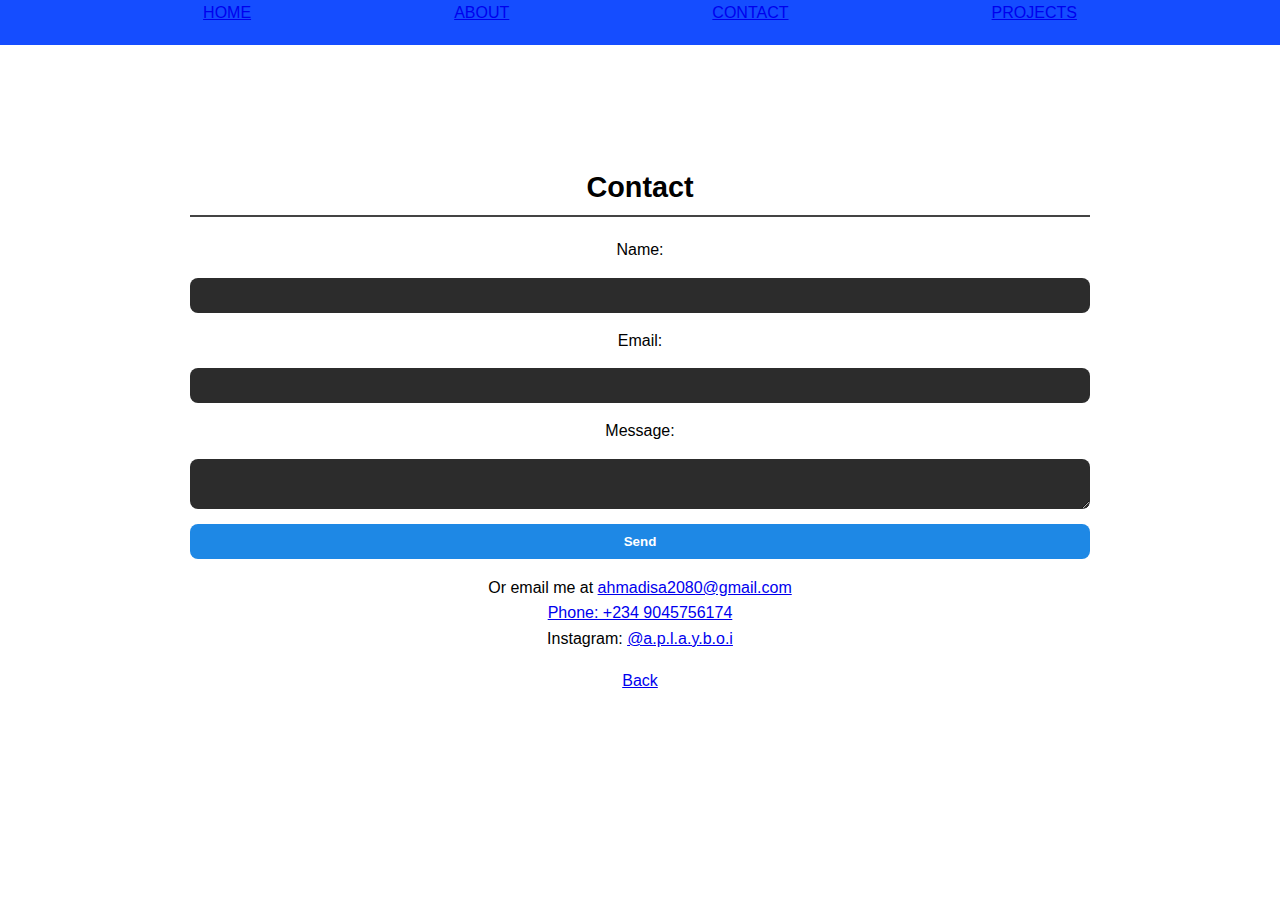
<file: contact.html>
<!DOCTYPE html>
<html lang="en">
<head>
    <link rel="stylesheet" href="portfolio.css">
    <meta charset="UTF-8">
    <title>Page title</title>
</head>
<body>
      <nav class="general-all">
        
        <div class="left"><a href="index.html">HOME</a></div>
        <a href="about.html">ABOUT</a>
   <div class="middle" >   <a href="contact.html">CONTACT</a></div>
    <div class="right">    <a href="project.html">PROJECTS</a></div>
    </nav>
    <section class="contact fade-in">
    <h2 class="section-title">Contact</h2>
    <form id="contact-form">
      <label for="name">Name:</label>
      <input type="text" id="name" name="name" required />

      <label for="email">Email:</label>
      <input type="email" id="email" name="email" required />

      <label for="message">Message:</label>
      <textarea id="message" name="message" required></textarea>

      <button type="submit">Send</button>
    </form>

    <p class="contact-info">
      Or email me at <a href="mailto:ahmadisa2080@gmail.com">ahmadisa2080@gmail.com</a><br />
   <a href="tel:+2347089293646"> Phone: +234 9045756174</a>
   <br />
      Instagram: <a href="https://www.instagram.com/a.p.l.a.y.b.o.i?igsh=MWk3aWNkcG9tZGZjeg%3D%3D&utm_source=qr" target="_blank">@a.p.l.a.y.b.o.i</a>
    </p>
    <a href="index.html">Back</a>
  </section>
   
</body>
</html>
</file>
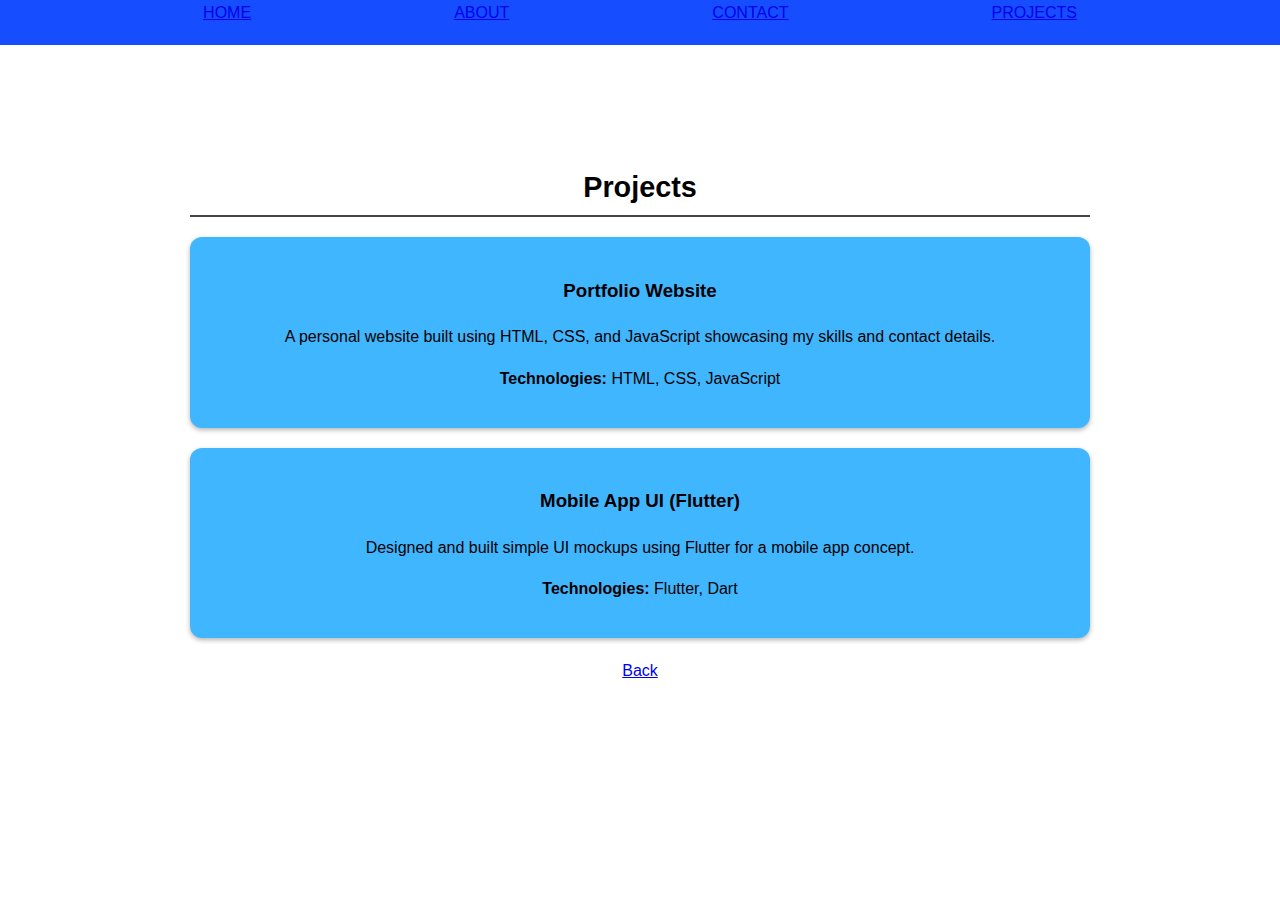
<file: project.html>
<!DOCTYPE html>
<html lang="en">
<head> 
    <link rel="stylesheet" href="portfolio.css">
    <meta charset="UTF-8">
    <title>Page title</title>
</head>
<body>
      <nav class="general-all">
        
        <div class="left"><a href="index.html">HOME</a></div>
        <a href="about.html">ABOUT</a>
   <div class="middle" >   <a href="contact.html">CONTACT</a></div>
    <div class="right">    <a href="project.html">PROJECTS</a></div>
    </nav>
    <section class="projects fade-in">
    <h2 class="section-title">Projects</h2>
    <div class="project">
      <h3>Portfolio Website</h3>
      <p>A personal website built using HTML, CSS, and JavaScript showcasing my skills and contact details.</p>
      <p><strong>Technologies:</strong> HTML, CSS, JavaScript</p>
    </div>
    <div class="project">
      <h3>Mobile App UI (Flutter)</h3>
      <p>Designed and built simple UI mockups using Flutter for a mobile app concept.</p>
      <p><strong>Technologies:</strong> Flutter, Dart</p>
    </div>
    <a href="index.html">Back</a>
  </section>

  
   
</body>
</html>
</file>
<file: portfolio.css>
/* General Styles */
body {
    font-family: 'Inter', sans-serif;
    background-color:white;
    padding-top :70px;
    color: gray#333;
    margin: 0;
    text-align: center;
    line-height: 1.6;
    
}
 
.general-all{

    height:45px;
    display:flex;
    position: fixed;
    flex-direction:row;
    top:0;
    left:0px;
    right:0px;
    justify-content:space-evenly;
    background-color:#154dff;
    z-index:2;
    
}

header, section {
    max-width: 900px;
    margin: auto;
    padding: 40px 20px;
   
}

img {
    width: 150px;
    height: 150px;
    border-radius: 50%;
    object-fit: cover;
    
    
}

h1 {
    font-size: 2.5rem;
    margin-top: 20px;
    text-align: center;
}

.role {
    text-align: center;
    color: #999;
}

.section-title {
    font-size: 1.8rem;
    border-bottom: 2px solid #444;
    padding-bottom: 5px;
    margin-bottom: 20px;
}

.skills-list {
    display: flex;
    flex-wrap: wrap;
    gap: 15px;
    list-style: none;
    padding: 0;
}

.skills-list li {
    background: #1e88e5;
    padding: 8px 16px;
    border-radius: 20px;
    font-weight: bold;
}

.project {
    background: #40b6ff;
    padding: 20px;
    border-radius: 12px;
    margin-bottom: 20px;
    box-shadow: 0 2px 5px rgba(0, 0, 0, 0.3);
}

form {
    display: flex;
    flex-direction: column;
    gap: 15px;
}

input, textarea {
    padding: 10px;
    border: none;
    border-radius: 8px;
    background-color: #2c2c2c;
    color: #fff;
}

button {
    background-color: #1e88e5;
    color: white;
    padding: 10px;
    border: none;
    border-radius: 8px;
    font-weight: bold;
    cursor: pointer;
}

.download-btn {
    display: inline-block;
    background: #1e88e5;
    padding: 10px 20px;
    color: white;
    text-decoration: none;
    border-radius: 8px;
    font-weight: bold;
}

footer {
    text-align: center;
    color: #999;
    padding: 20px 0;
}

/* Animations */
.fade-in {
    opacity: 6;
    transform: translateY(30px);
    transition: opacity 1s ease-out, transform 1s ease-out;
}

fade-in.visible {
    opacity: 1;
    transform: translateY(0);
}

/* Responsive */
@media (max-width: 768px) {
    header, section {
        padding: 20px 15px;
    }

    h1 {
        font-size: 2rem;
    }
    a{
        text-decoration:none;
       color: #40e0ff;
        border:none;   
    }

    .skills-list {
        flex-direction: column;
    }
</file>
